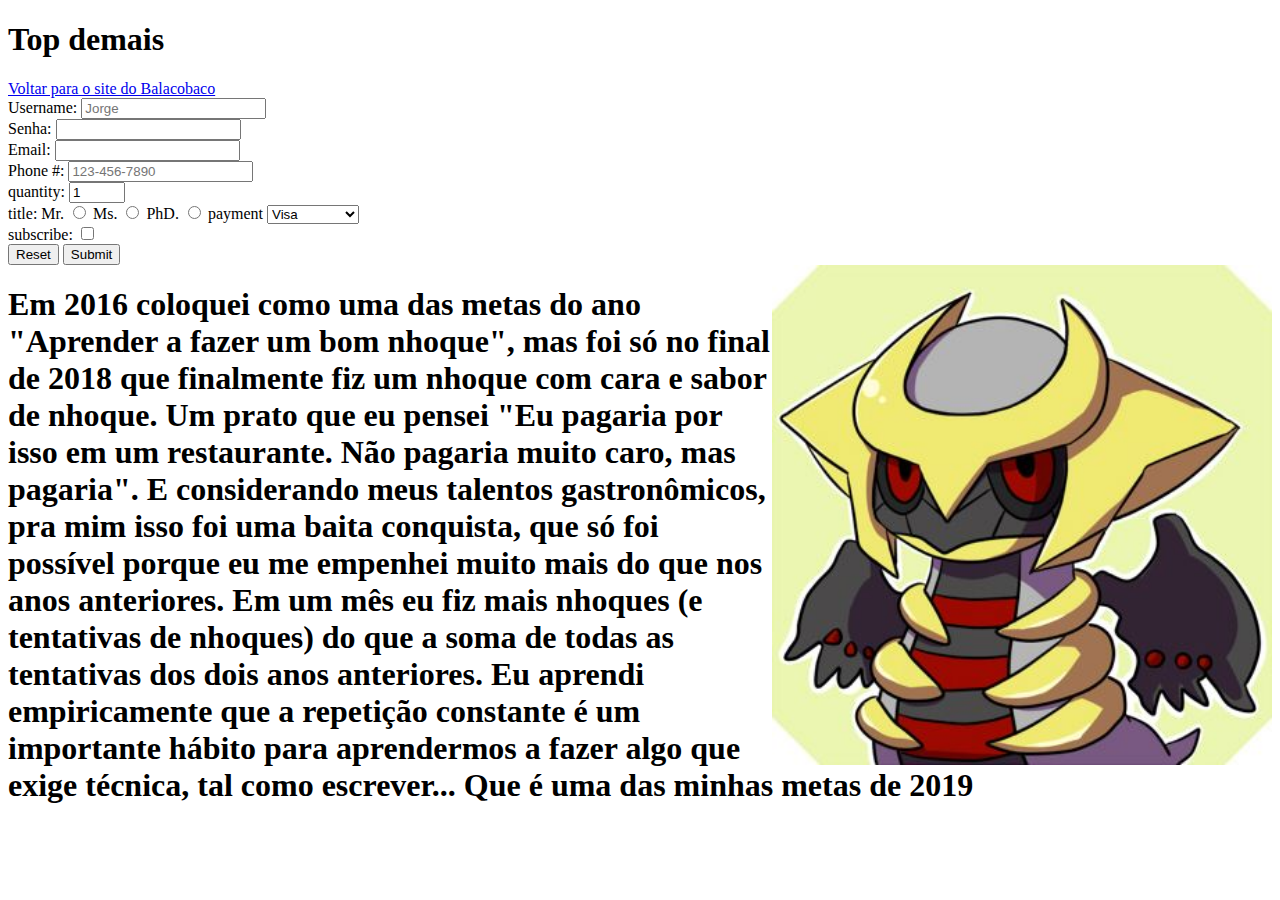
<file: qualquercoisaaula2.html>
<!DOCTYPE html>
<html lang="en">
<head>
    <meta charset="UTF-8">
    <meta name="viewport" content="width=device-width, initial-scale=1.0">
    <title>Formulario do balacobaco</title>
    <link rel="stylesheet" href="style.css">

</head>
<body>
    <h1>Top demais</h1>

<a href="index.html">Voltar para o site do Balacobaco</a>

    <!--Algum bagulho da aula 5-->
<form action="page.html"> <!--O que for salvo nesse formlario vais ser mandado pra esse link-->

<label for="username">Username: </label>
<input type="text" id="username" placeholder="Jorge" minlength="6"><br>

<label for="senha">Senha: </label>                      
<input type="password" id="senha" minlength="4"><br> <!--minlength = quantidade de cartacteres necessario para senha-->

<label for="email">Email: </label>
<input type="email" id="email"><br>

<label for="phone">Phone #:</label>
<input type="tel" id="phone" placeholder="123-456-7890" pattern="[0-9]{3}-[0-9]{3}-[0-9]{4}"><br>

<label for="quantity">quantity: </label>
<input type="number" id="quantity" min="0" max="99" value="1"><br>

<label for="title">title: </label>

<label for="Mr.">Mr.</label>
<input type="radio" id="Mr." value="Mr." name="title">
<label for="Ms.">Ms.</label>
<input type="radio" id="Ms." value="Ms." name="title">
<label for="PhD.">PhD.</label>
<input type="radio" id="PhD" value="PhD" name="title">

<label for="payment">payment</label>
<select id="payment">
<option value="visa">Visa</option>
<option value="mastercard">MasterCard</option>
<option value="giftcard">GiftCard</option>
</select><br>

<label for="subscribe">subscribe:</label>
<input type="checkbox" id="subscribe"><br>

<input type="reset">
<input type="submit">
</form>


<img src="Giratininha.jpg" alt="" class="girat">
<h1>Em 2016 coloquei como uma das metas do ano "Aprender a fazer um bom nhoque", mas foi só no final de 2018 que finalmente fiz um nhoque com cara e sabor de nhoque. 
    Um prato que eu pensei "Eu pagaria por isso em um restaurante. Não pagaria muito caro, mas pagaria". 
    E considerando meus talentos gastronômicos, pra mim isso foi uma baita conquista, que só foi possível porque eu me empenhei muito mais do que nos anos anteriores. 
    Em um mês eu fiz mais nhoques (e tentativas de nhoques) do que a soma de todas as tentativas dos dois anos anteriores. 
    Eu aprendi empiricamente que a repetição constante é um importante hábito para aprendermos a fazer algo que exige técnica, tal como escrever... 
    Que é uma das minhas metas de 2019</h1>

</body>
</html>
</file>
<file: style.css>
h1.class1{
    color: rgb(0, 0, 0);
    background-color: rgb(130, 0, 252);
}

/*  Desse jeito, todas as tags "h1" que possuirem a classe "class1" possuirão essas cores 

    Se escrito como "h1, .class1" todas as tags que tenham h1 OU class1 possuirão essas cores
*/

p.class2{

color: rgb(223, 135, 4);
background-color: rgb(0, 0, 0)
}

.class3{

color: darkslateblue;
background-color: firebrick

}   /*Tudo que tiver apenas o class3 será colorido*/

#id{

color: darkred;
background-color: darkgray;
font-family: Arial, Helvetica, sans-serif;
}   /* O #id (nome pode variar) serve para especificar, dentro de um grupo em que há repetiçoes, qual deles tera a cor darkred e essa fontizinha bonitinha. Olhar linha 116 no Teste.html*/

/*Ordem de prioridade  inline> ID > Class > Tag */

.girat{
    height: 500px;
    float: right;

}
</file>
